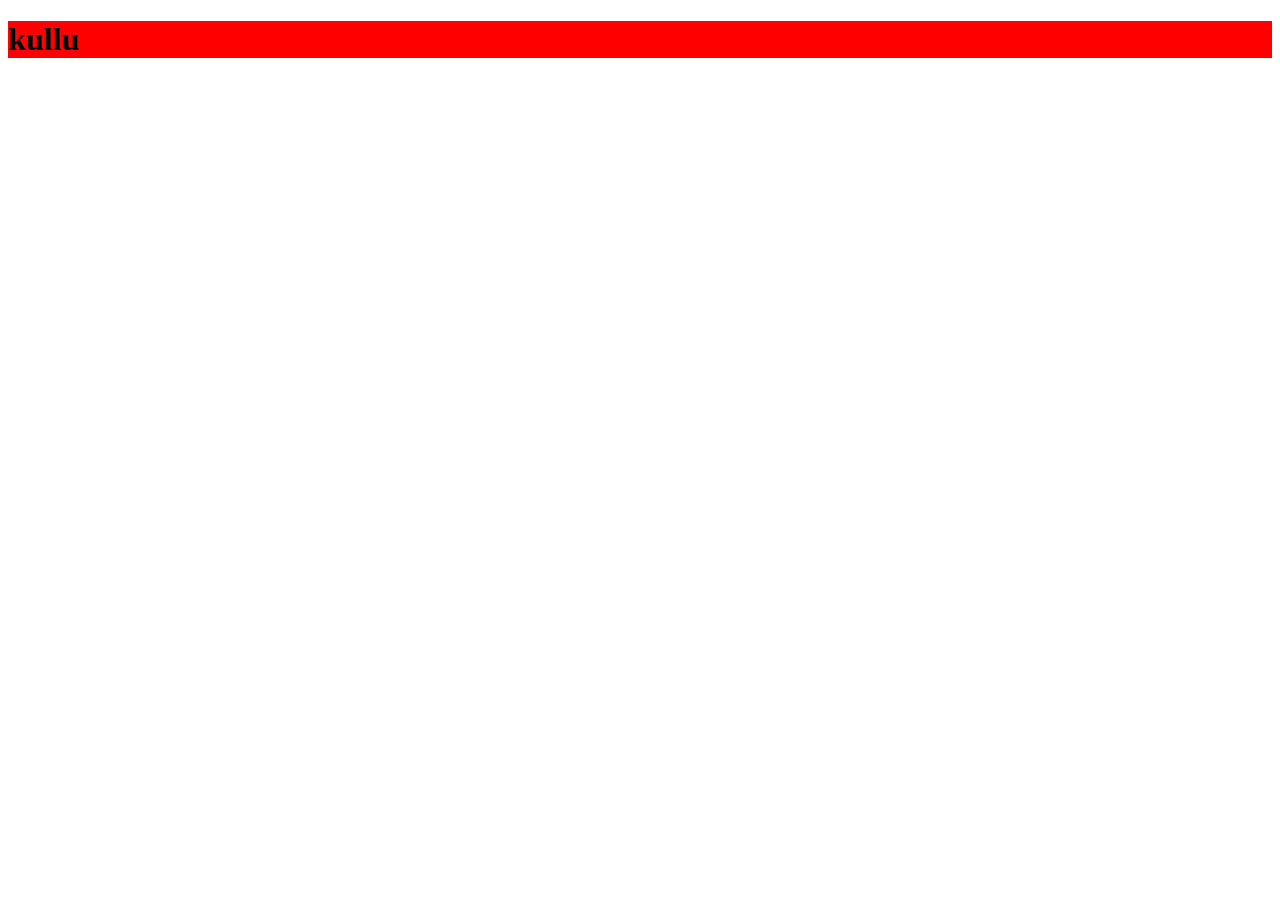
<file: css/index.html>
<!DOCTYPE html>
<html lang="en">
<head>
    <meta charset="UTF-8">
    <meta name="viewport" content="width=device-width, initial-scale=1.0">
    <title>Document</title>
    <link rel="stylesheet" href="index.css">
    <style>
         /* h1{
            background-color: red;
            color: aqua;
         }
         p{
            background-color: aqua;
            color: red;
         } */

         /* h1{
            background-color: blue;
         } */
    </style>
</head>
<body>
     

    <!-- inline css -->
   <!-- <h1 style="background-color: yellow; color: red; ">   hello    </h1>
   <p style="background-color: darkblue; color: white;">  hello how are you  </p> -->


   <!-- <h1>shimla</h1>
   <p>kullu</p> -->

<!--        
      <h1>hello</h1>
      <h1 class="momo">world</h1>
      <h1 class="momo">manali</h1>
      <h1 id="hola">shimla</h1>
      <p>kullu</p> -->

      <!-- <h1 style="background-color: brown;">hello</h1> -->

      <!-- inline css> internal css > external css -->

      <h1 class="momo" id="hola">kullu</h1>
       <!-- important>id>class>tag -->
</body>
</html>
</file>
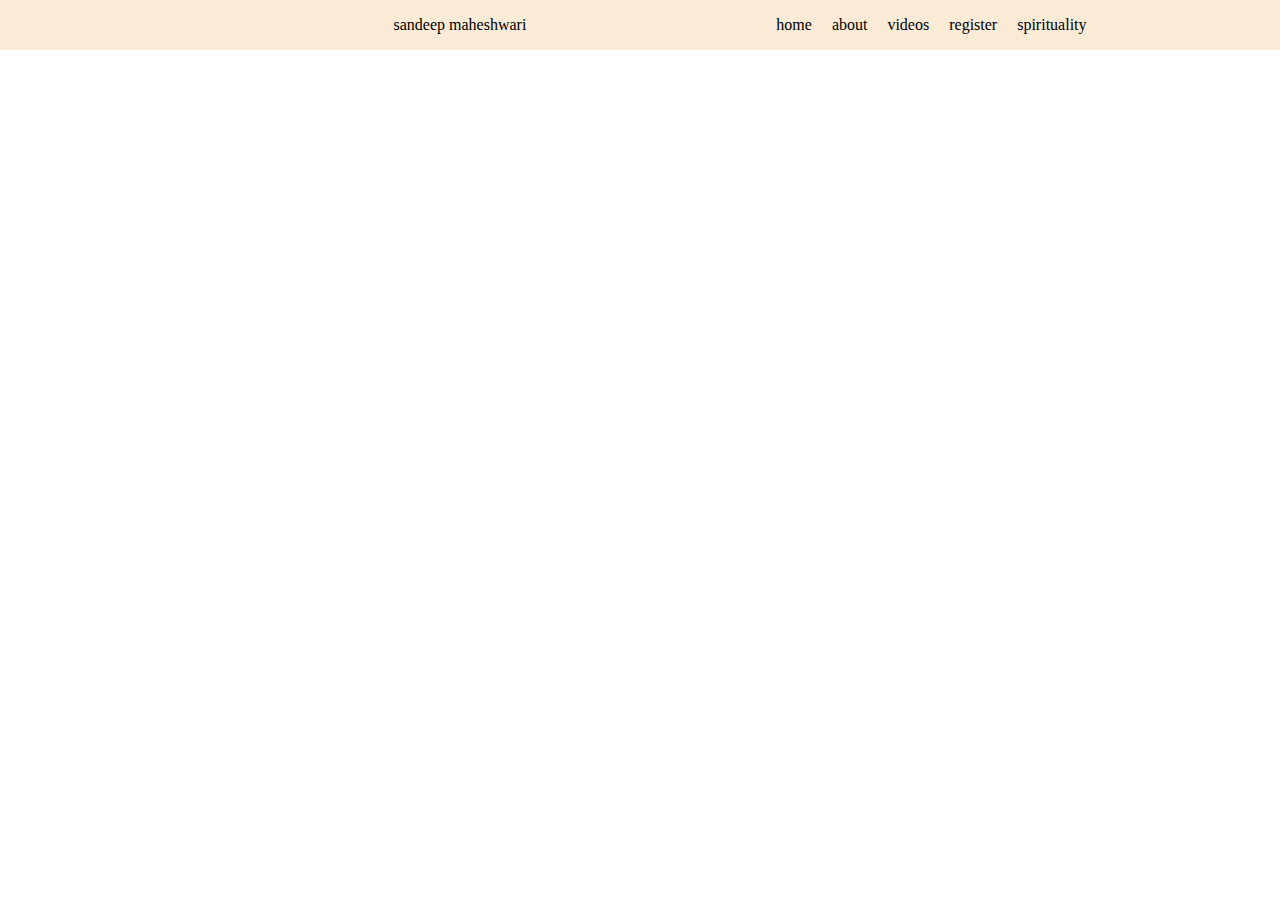
<file: sandeep.html>
<!DOCTYPE html>
<html lang="en">
  <head>
    <meta charset="UTF-8" />
    <meta name="viewport" content="width=device-width, initial-scale=1.0" />
    <title>Document</title>
    <link rel="stylesheet" href="sandeep.css" />
  </head>
  <body>
    <!-- header start -->
    <header>
     <section class="header">
        <p>sandeep maheshwari</p>
        <ul class="nav">
          <li>home</li>
          <li>about</li>
          <li>videos</li>
          <li>register</li>
          <li>spirituality</li>
        </ul>
     </section>
    </header>

    <!-- header end -->

    <section>
        
    </section>
  </body>
</html>
</file>
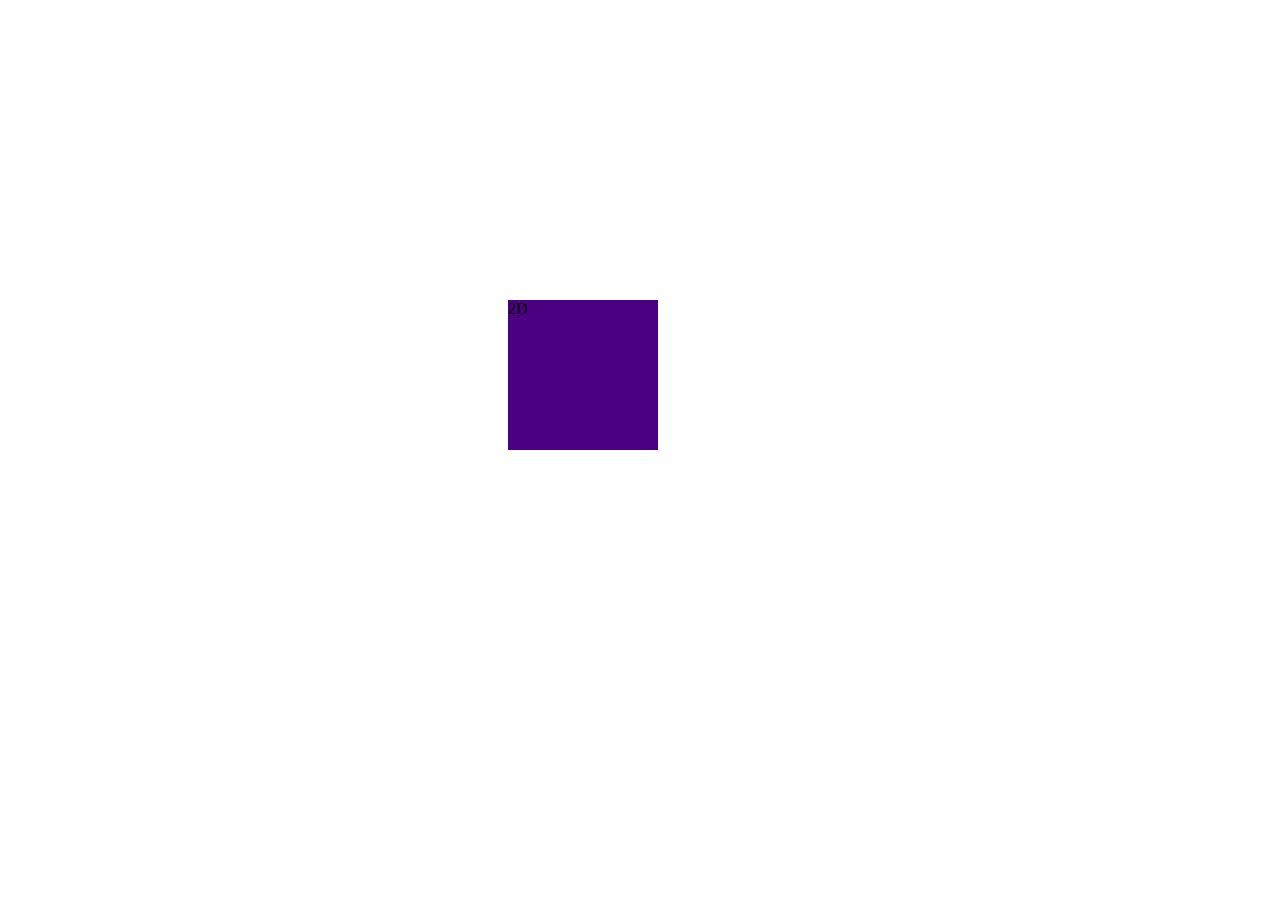
<file: css/class10.html>
<!DOCTYPE html>
<html lang="en">
<head>
    <meta charset="UTF-8">
    <meta name="viewport" content="width=device-width, initial-scale=1.0">
    <title>Document</title>
    <style>
        .box{
            width: 150px;
            height: 150px;
            background-color: indigo;
            margin-left: 500px;
            margin-top: 300px;
            transition-duration: 5s;
        }
        .box:hover{
            background-color: darkorange;
            /* transform: rotate(360deg); */
            /* transform: scale(2) ; */
            transform: skew(-60deg);
        }
    </style>
</head>
<body>
    
     <div class="box">2D</div>

</body>
</html>
</file>
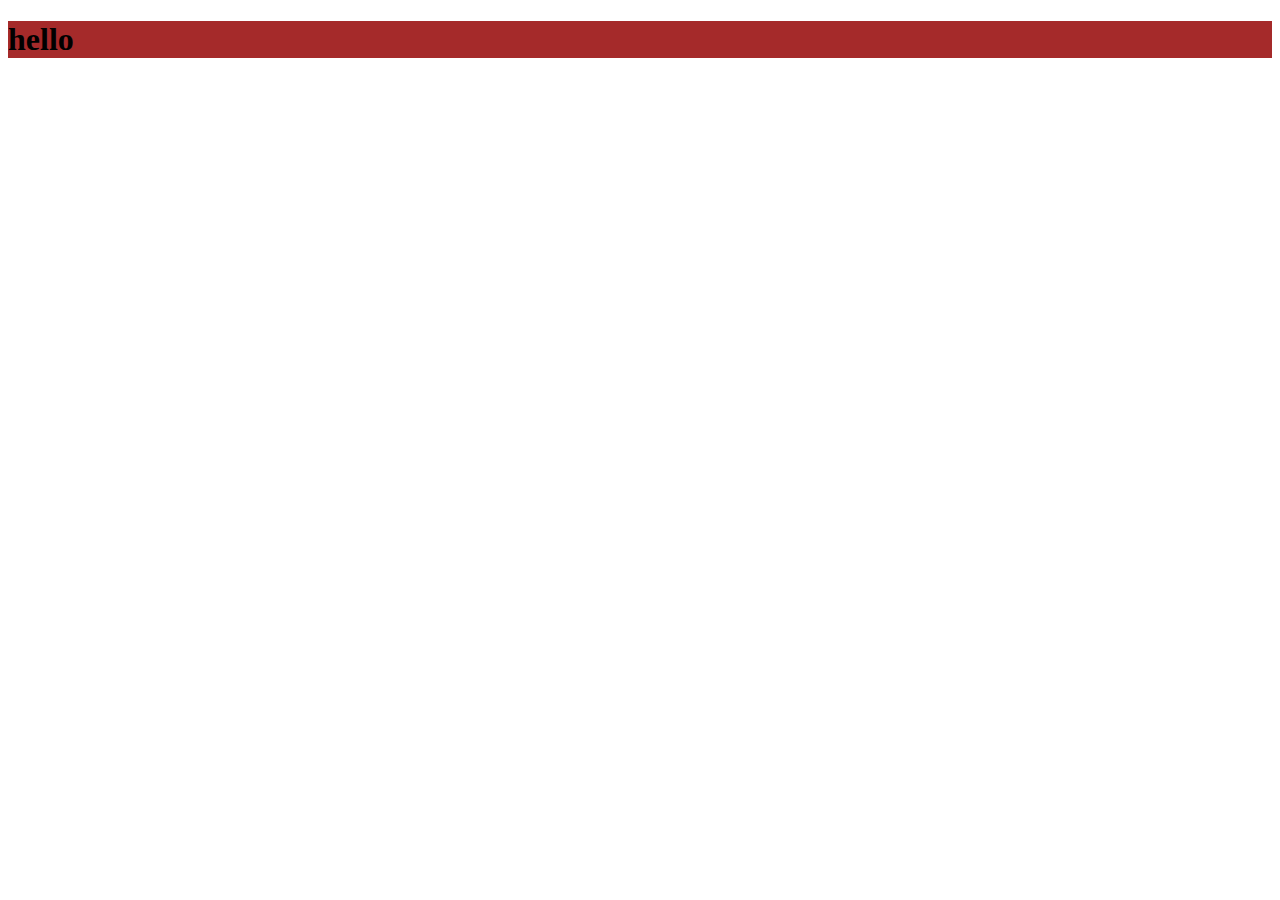
<file: css/class11.html>
<!DOCTYPE html>
<html lang="en">
<head>
    <meta charset="UTF-8">
    <meta name="viewport" content="width=device-width, initial-scale=1.0">
    <title>Document</title>
    <style>
        h1{
            background-color: brown;
        }
        /* @media (max-width:400px){
            h1{
                background-color: yellowgreen;
                text-align: center;
                height: 150px;
            }
        }

        @media (min-width:800px){
            h1{
                background-color: lightskyblue;
            }
        } */


        @media (min-width:400px) and (max-width:800px){
            body{
                background-color: cadetblue;
            }
        }
    </style>
</head>
<body>
     
     <h1>hello</h1>

</body>
</html>
</file>
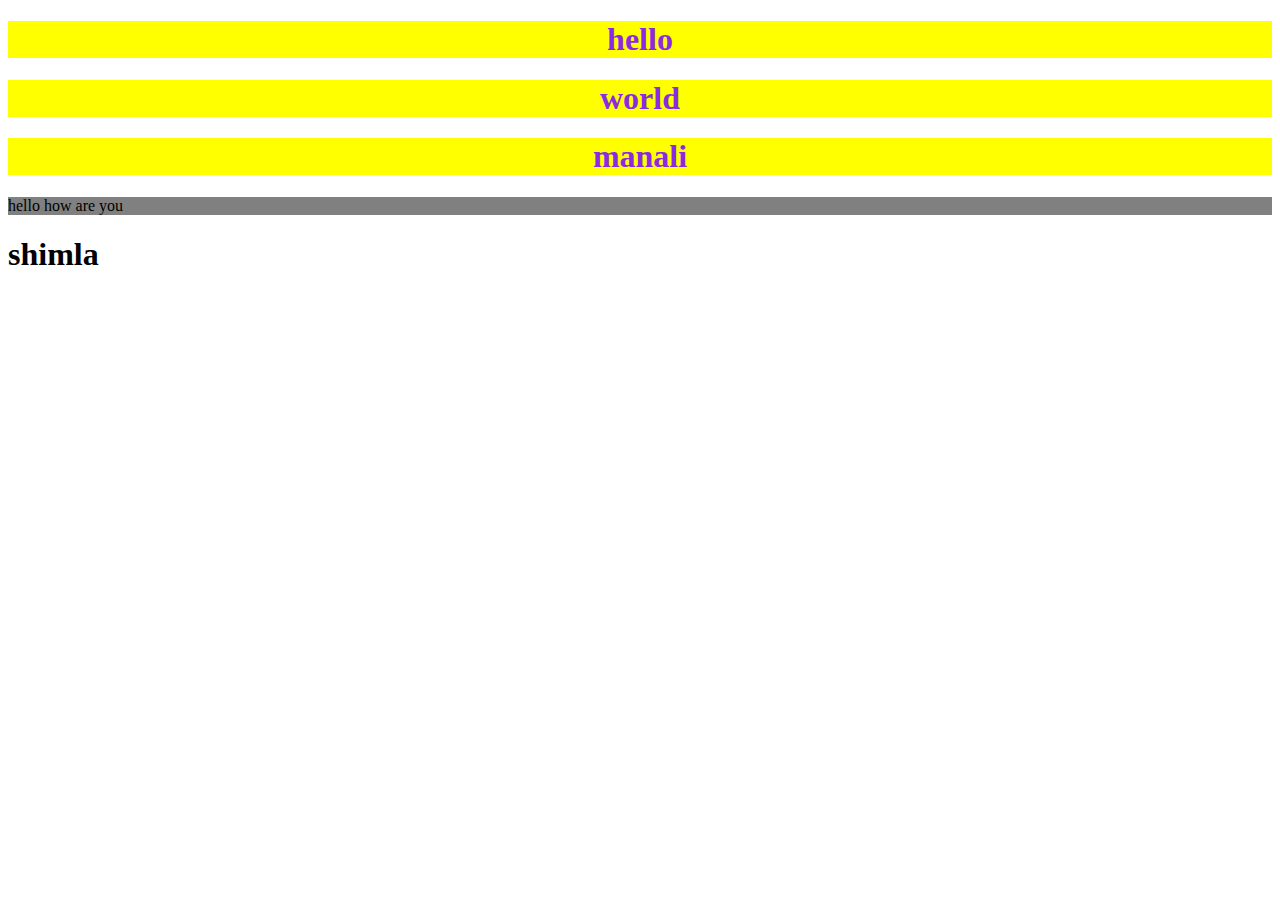
<file: css/class2.html>
<!DOCTYPE html>
<html lang="en">
<head>
    <meta charset="UTF-8">
    <meta name="viewport" content="width=device-width, initial-scale=1.0">
    <title>Document</title>
    <style>
        h1{
            /* background-color: yellow;
            color: blueviolet;
            text-align: center; */
            /* text-align: end; */
            /* text-align: start; */


            /* text-decoration: underline; */
            /* text-decoration: overline; */
            /* text-decoration: line-through; */



        }
        p{
            /* font-weight: bolder; */

            /* font-size: 50px; */

            /* line-height: 20px; */
            /* letter-spacing: -3px; */
        }
       div h1{
            background-color: yellow;
            color: blueviolet;
            text-align: center;
        }
       div .momo{
            background-color: grey;
        }
    </style>
</head>
<body>
    <div>
        <h1>hello</h1>
        <h1>world</h1>
        <h1>manali</h1>
        <p class="momo"> hello how are you</p>
    </div>
    <h1 class="momo">shimla</h1>
    <!-- <p>Lorem ipsum dolor sit amet consectetur, adipisicing elit. Quis nemo iusto mollitia incidunt magni. Nostrum aspernatur consequatur voluptatum, quibusdam ad voluptatem temporibus sequi tempore? Cumque perferendis odio cupiditate excepturi, est sint fugiat ipsum suscipit? Hic, omnis earum quae tempore quibusdam atque repellendus minus odit commodi adipisci, aspernatur laboriosam corporis sapiente consectetur sunt nihil provident eveniet quos. Reprehenderit assumenda, debitis porro tempora nesciunt nam mollitia quas unde incidunt reiciendis in vitae atque adipisci voluptatem recusandae similique minima ut hic delectus veritatis consequatur fuga aut laborum. Hic commodi doloremque eveniet aliquam, nisi veritatis ad quidem repellendus fugiat cupiditate ipsa magni delectus vel.</p> -->
</body>
</html>
</file>
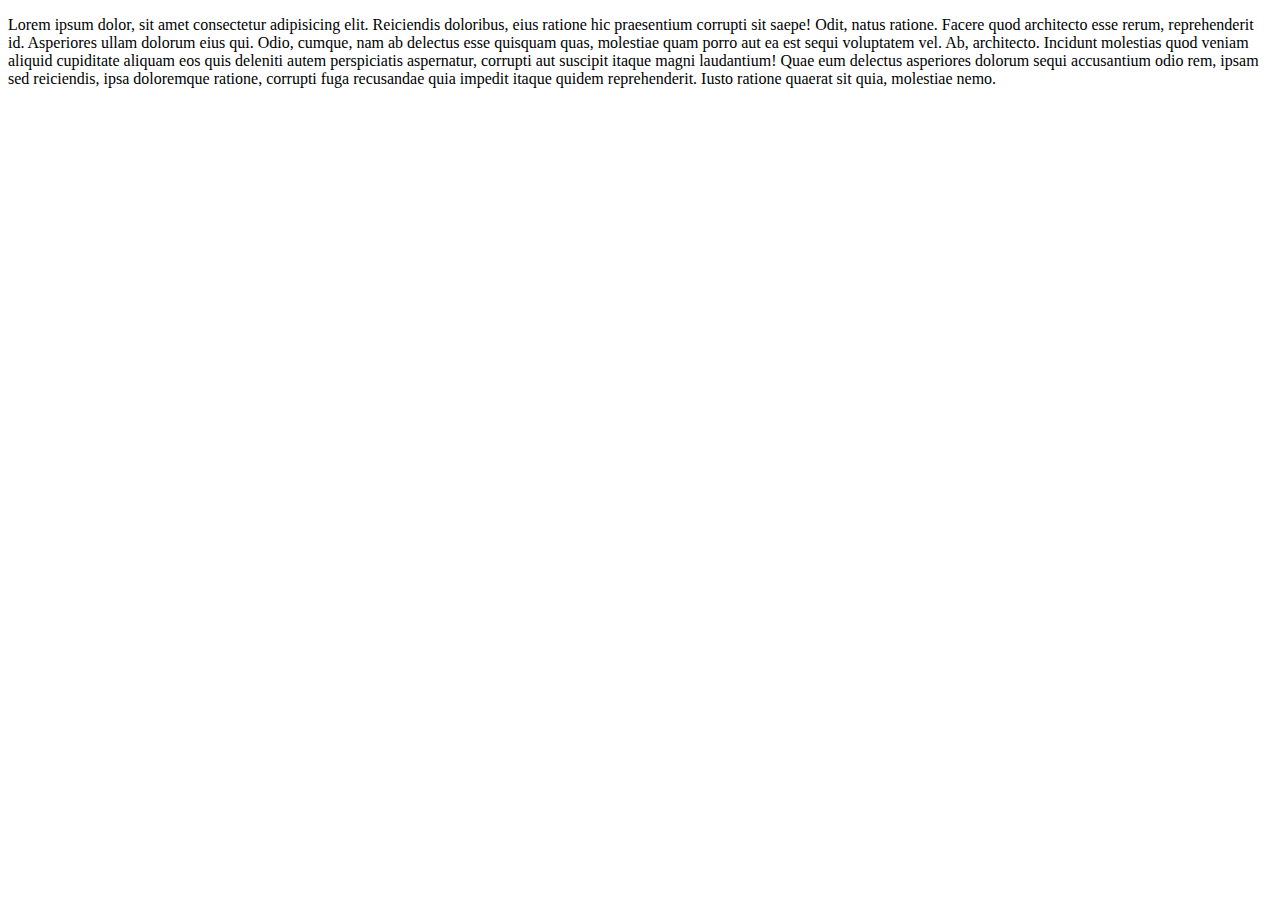
<file: css/class3.html>
<!DOCTYPE html>
<html lang="en">
<head>
    <meta charset="UTF-8">
    <meta name="viewport" content="width=device-width, initial-scale=1.0">
    <title>Document</title>
    <style>
        h1{
            background-color: aqua;
          

        }
        /* h1:hover{
            background-color: limegreen;
            text-align: center;
            color: red;
            text-decoration: underline;
        } */

        /* h1:active{
            background-color: tomato;
            text-align: center;
            color: blue;
        } */

        p{
            /* background-color: aqua; */
        }
        /* p::first-letter{
            background-color: red;
            color: aliceblue;
        } */

        /* span{
            background-color: aqua;
        } */
         /* p::first-line{
            background-color: aqua;
         } */

         p::selection{
            background-color: yellow;
            color: red;
         }
    </style>
</head>
<body>
    
    <!-- <h1>hello</h1> -->

    <p>Lorem ipsum dolor, sit amet consectetur adipisicing elit. Reiciendis doloribus, eius ratione hic praesentium corrupti sit saepe! Odit, natus ratione. Facere quod architecto esse rerum, reprehenderit id. Asperiores ullam dolorum eius qui. Odio, cumque, nam ab delectus esse quisquam quas, molestiae quam porro aut ea est sequi voluptatem vel. Ab, architecto. Incidunt molestias quod veniam aliquid cupiditate aliquam eos quis deleniti autem perspiciatis aspernatur, corrupti aut suscipit itaque magni laudantium! Quae eum delectus asperiores dolorum sequi accusantium odio rem, ipsam sed reiciendis, ipsa doloremque ratione, corrupti fuga recusandae quia impedit itaque quidem reprehenderit. Iusto ratione quaerat sit quia, molestiae nemo.</p>
</body>
</html>
</file>
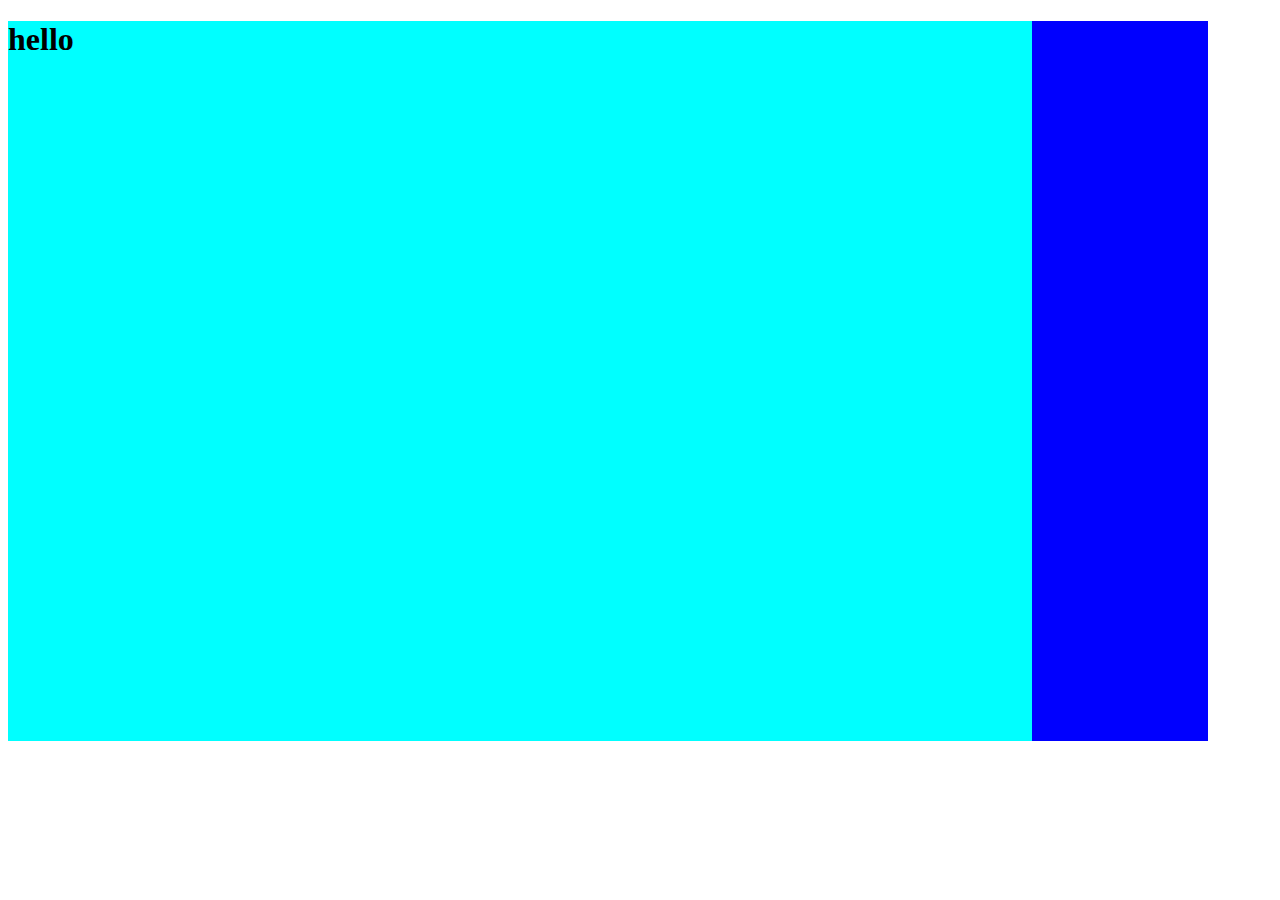
<file: css/class5.html>
<!DOCTYPE html>
<html lang="en">
<head>
    <meta charset="UTF-8">
    <meta name="viewport" content="width=device-width, initial-scale=1.0">
    <title>Document</title>
    <style>
        h1{
            background-color: aqua;
            /* width: 40%; */
            /* height: 200px; */

            /* width: 60%; */

            width: 80vw;
            height: 80vh;
        }
        div{
            width: 1200px;
            background-color: blue;
        }
    </style>
</head>
<body>
   <div>
    <h1>hello</h1>
   </div>
</body>
</html>
</file>
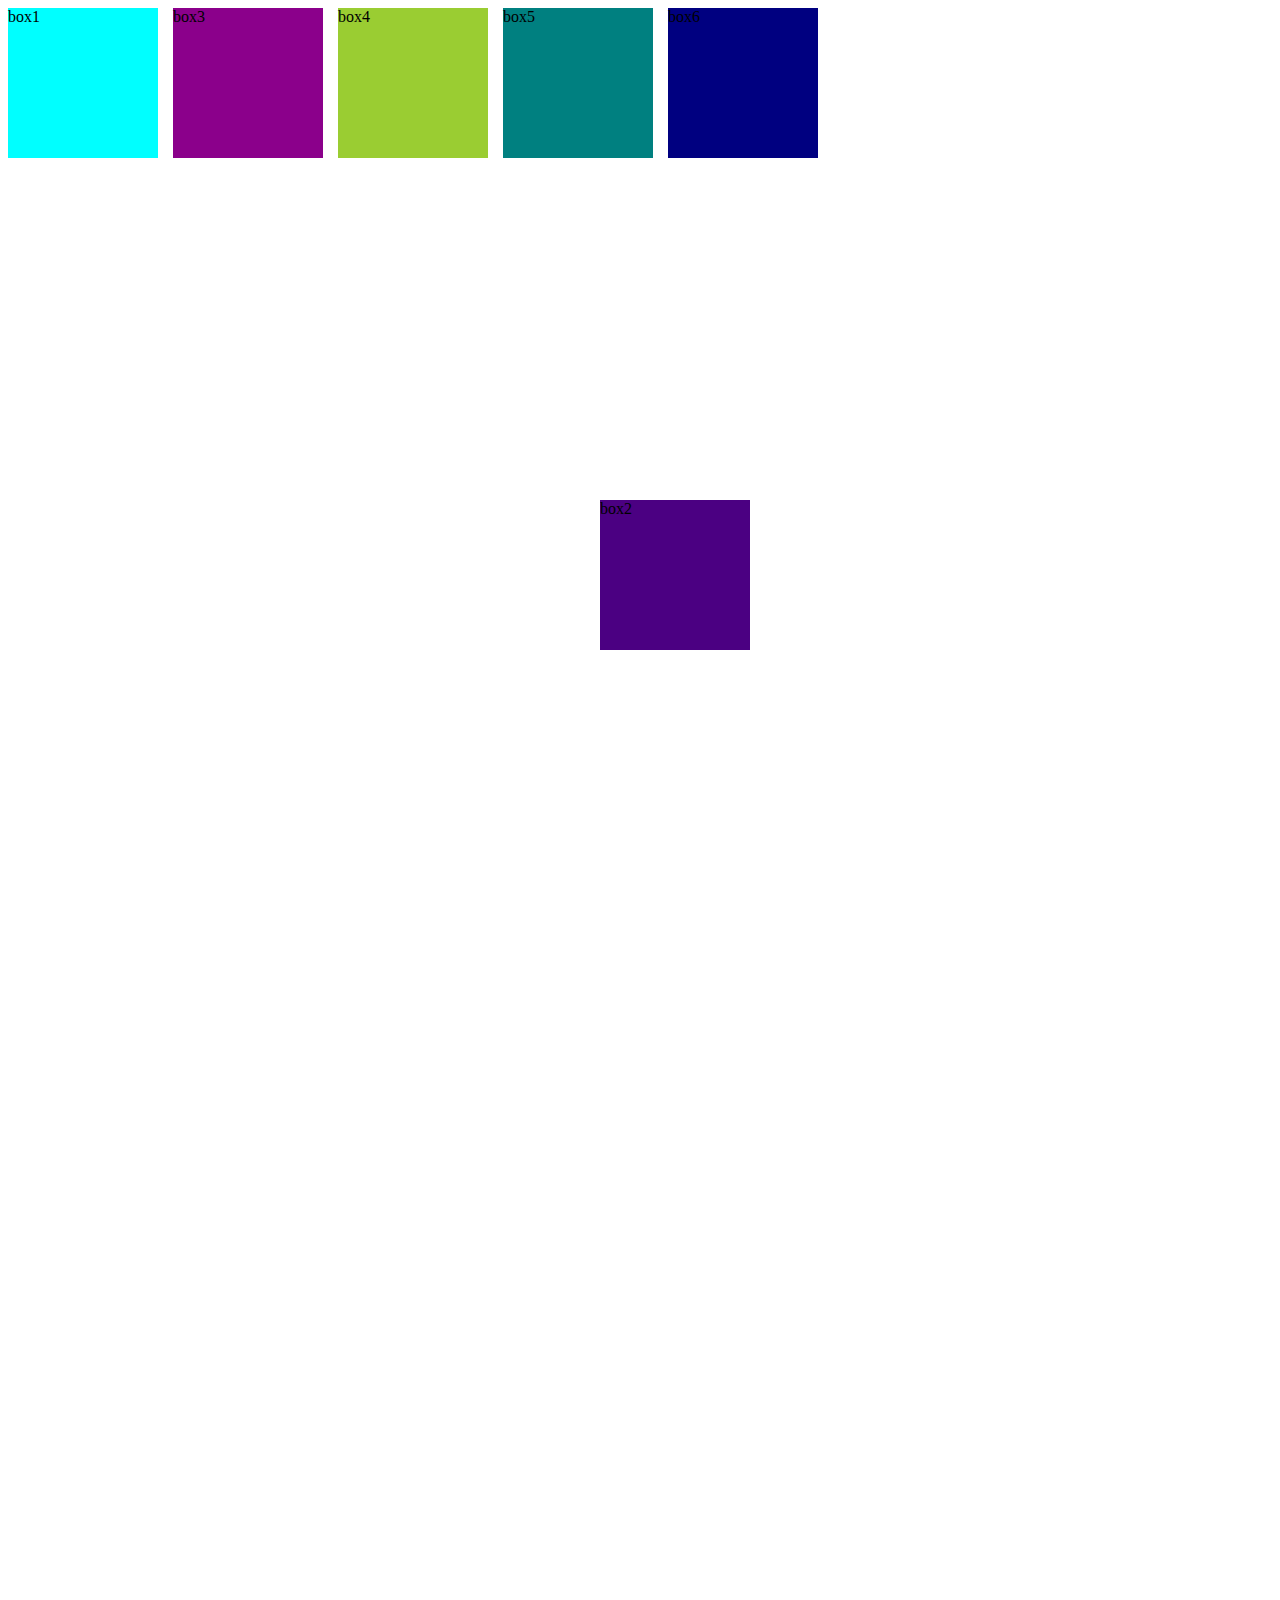
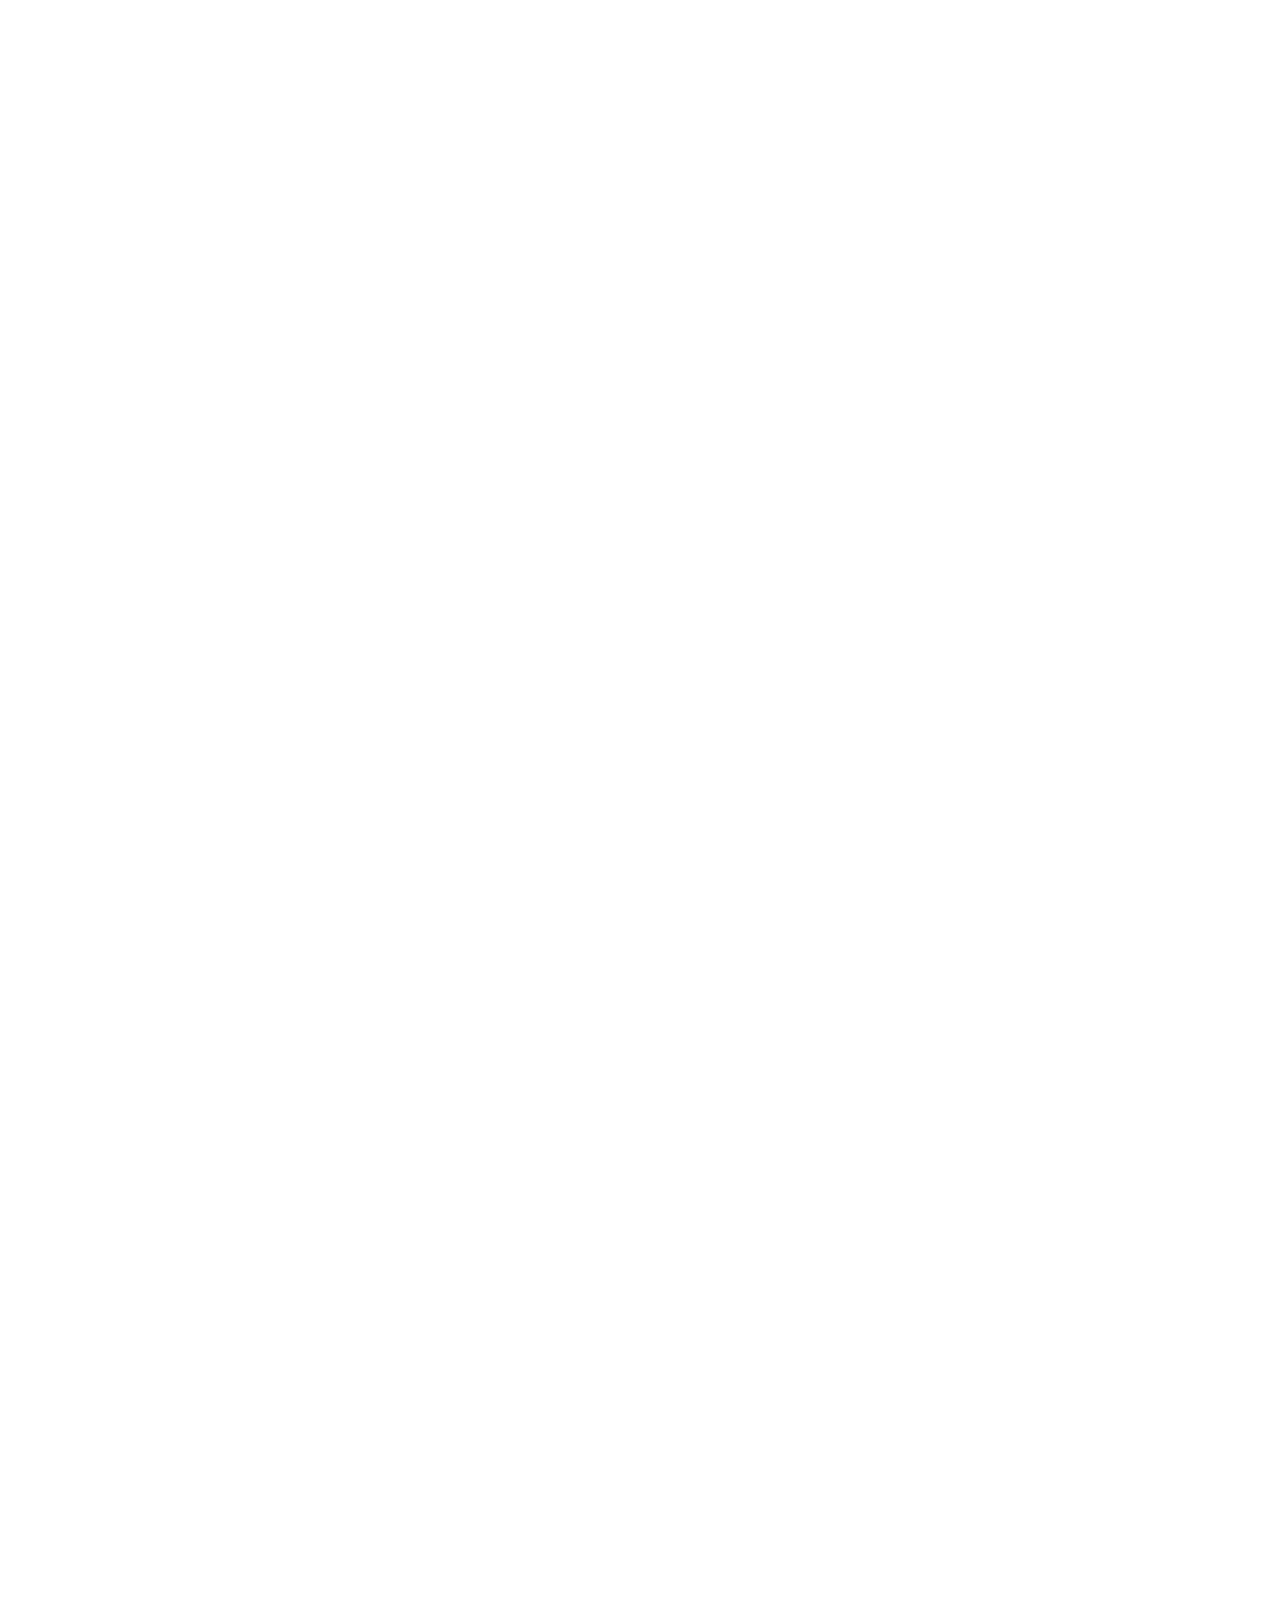
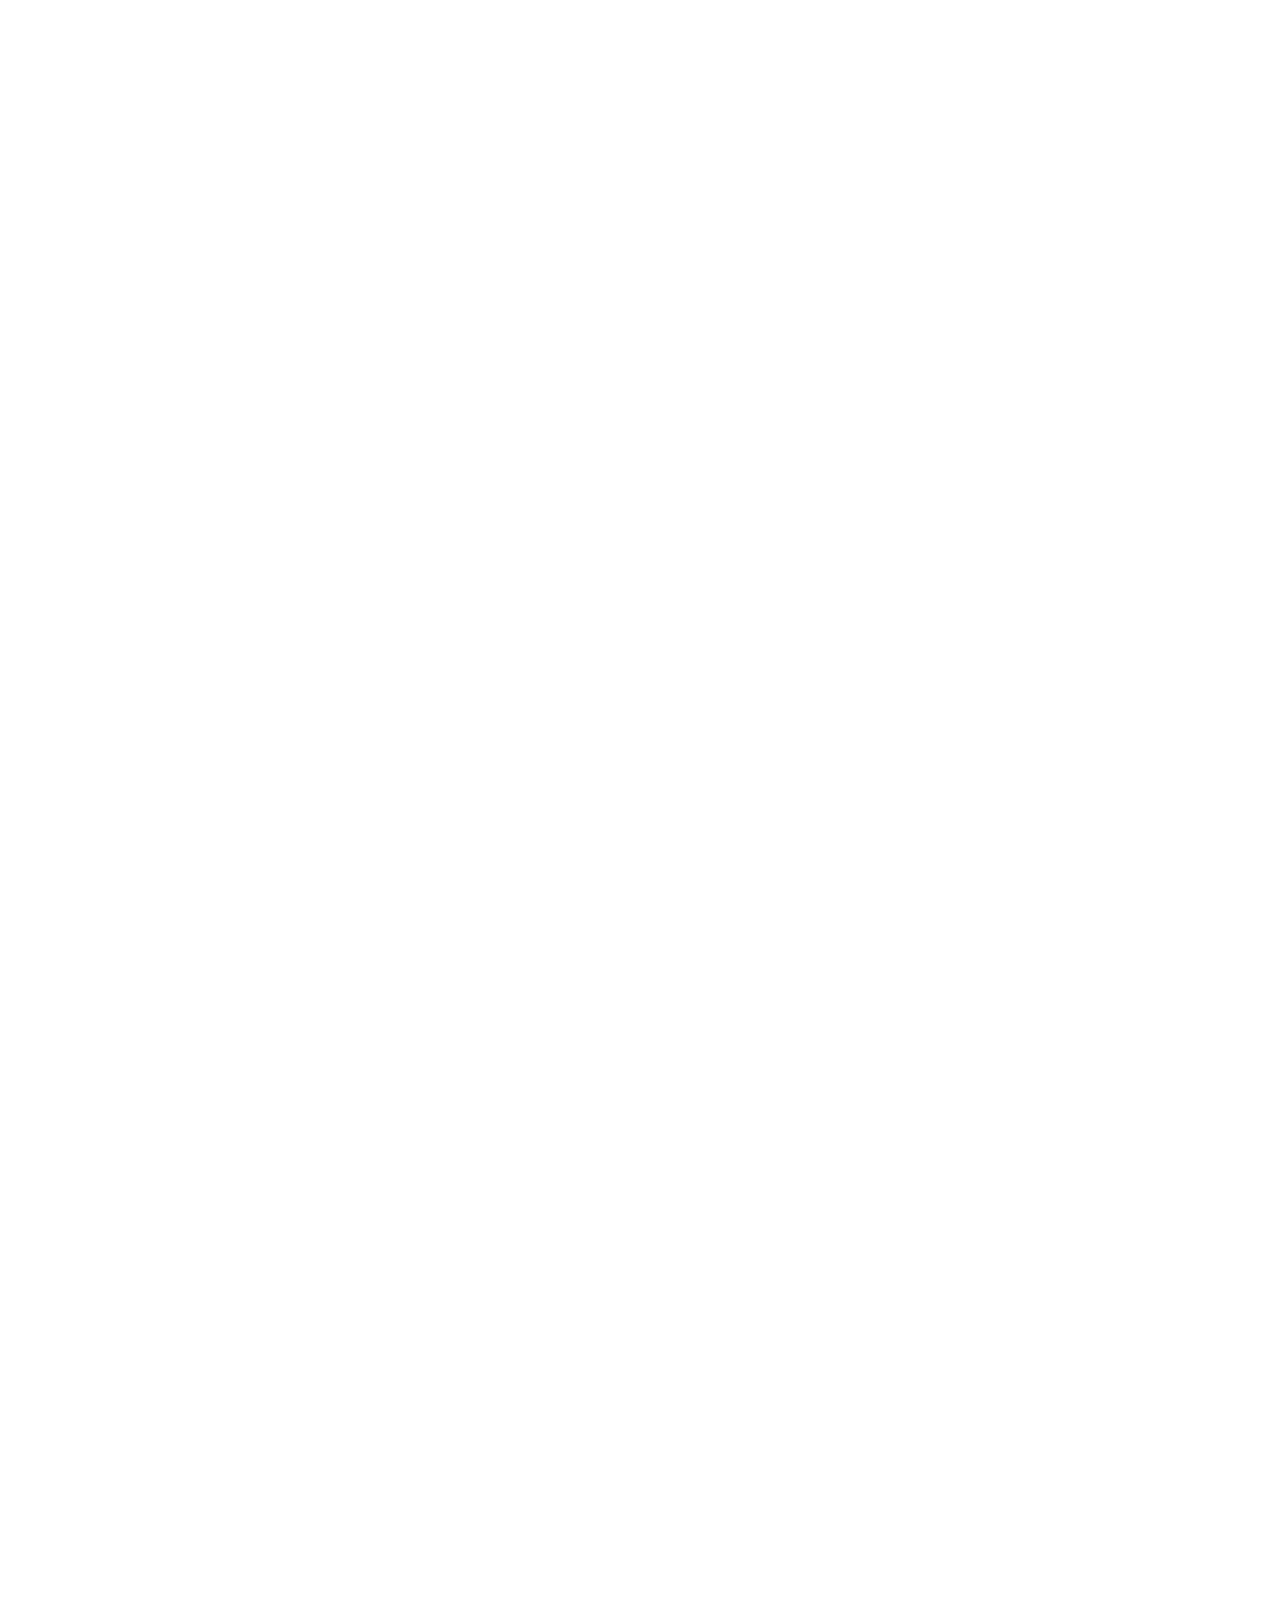
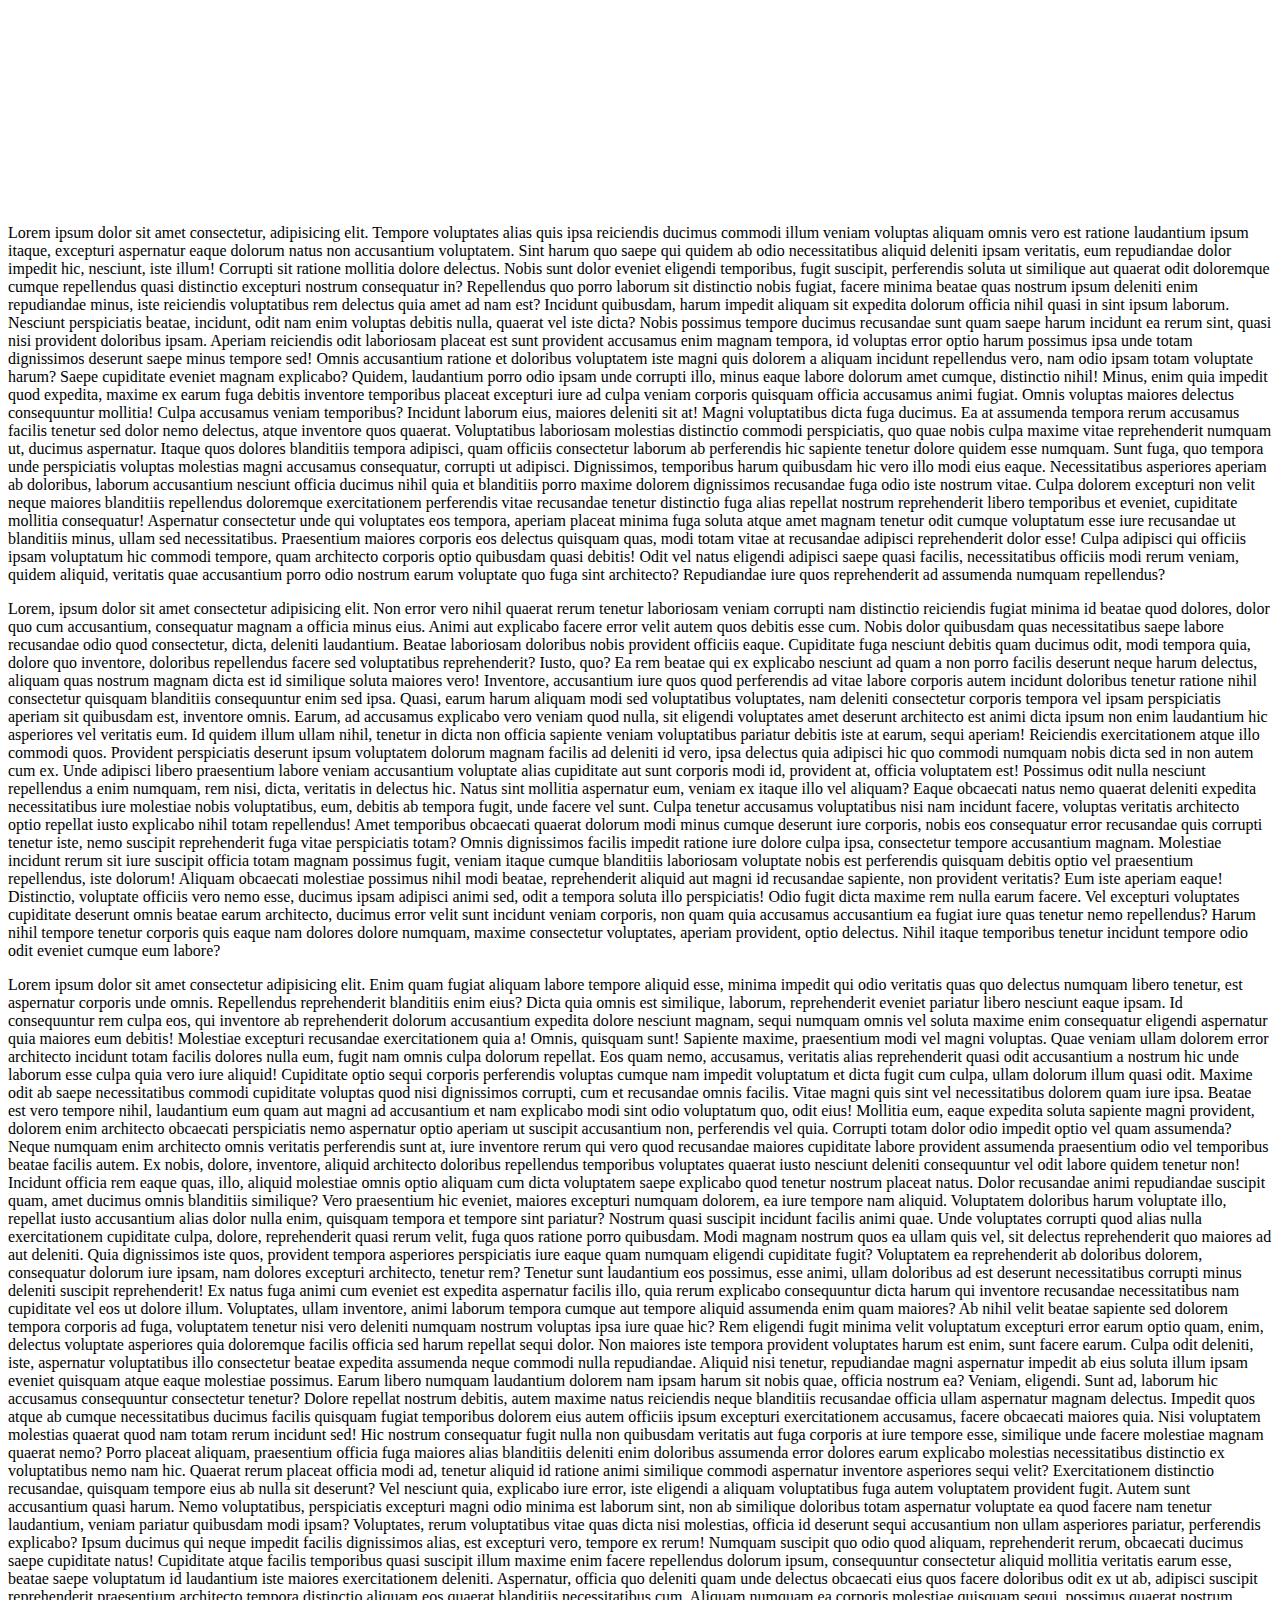
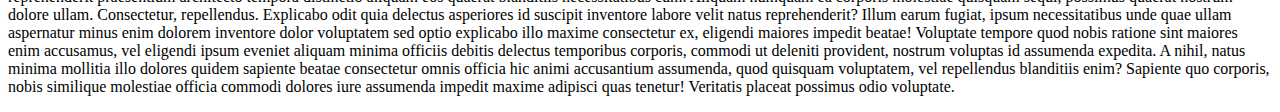
<file: css/class6.html>
<!DOCTYPE html>
<html lang="en">
<head>
    <meta charset="UTF-8">
    <meta name="viewport" content="width=device-width, initial-scale=1.0">
    <title>Document</title>
    <style>
        .box{
            width: 150px;
            height: 150px;
            background-color: purple;
            /* margin-bottom: 10px; */
            margin-right: 15px;
        }
        #box1{
            background-color: aqua;
        }
        #box2{
            background-color: indigo;
            /* margin-top: 100px;
            margin-left:500px; */
            /* position: relative;
            top: 400px;
            left: 500px; */


            /* position: absolute;
            top: 100px;
            left: 200px; */


            /* position: static;
            top: 100px;
            left: 100px; */

            /* position: sticky;
            left: 300px;
            top: 400px; */
            position: fixed;
            top: 500px;
            left: 600px;
        }
        #box3{
            background-color:darkmagenta;
        }
        #box4{
            background-color: yellowgreen;
        }
        #box5{
            background-color: teal;
            /* position: relative;
            top: 200px;
            left: 200px; */
        }
        #box6{
            background-color: navy;
        }
        .container{
            display: flex;
            height: 5000px;
        }
    </style>
</head>
<body>
    
     <div class="container">
     <div class="box" id="box1">box1</div>
     <div class="box" id="box2">box2</div>
     <div class="box" id="box3">box3</div>
     <div class="box" id="box4">box4</div>
     <div class="box" id="box5">box5</div>
     <div class="box" id="box6">box6</div>
     </div>
     <p>Lorem ipsum dolor sit amet consectetur, adipisicing elit. Tempore voluptates alias quis ipsa reiciendis ducimus commodi illum veniam voluptas aliquam omnis vero est ratione laudantium ipsum itaque, excepturi aspernatur eaque dolorum natus non accusantium voluptatem. Sint harum quo saepe qui quidem ab odio necessitatibus aliquid deleniti ipsam veritatis, eum repudiandae dolor impedit hic, nesciunt, iste illum! Corrupti sit ratione mollitia dolore delectus. Nobis sunt dolor eveniet eligendi temporibus, fugit suscipit, perferendis soluta ut similique aut quaerat odit doloremque cumque repellendus quasi distinctio excepturi nostrum consequatur in? Repellendus quo porro laborum sit distinctio nobis fugiat, facere minima beatae quas nostrum ipsum deleniti enim repudiandae minus, iste reiciendis voluptatibus rem delectus quia amet ad nam est? Incidunt quibusdam, harum impedit aliquam sit expedita dolorum officia nihil quasi in sint ipsum laborum. Nesciunt perspiciatis beatae, incidunt, odit nam enim voluptas debitis nulla, quaerat vel iste dicta? Nobis possimus tempore ducimus recusandae sunt quam saepe harum incidunt ea rerum sint, quasi nisi provident doloribus ipsam. Aperiam reiciendis odit laboriosam placeat est sunt provident accusamus enim magnam tempora, id voluptas error optio harum possimus ipsa unde totam dignissimos deserunt saepe minus tempore sed! Omnis accusantium ratione et doloribus voluptatem iste magni quis dolorem a aliquam incidunt repellendus vero, nam odio ipsam totam voluptate harum? Saepe cupiditate eveniet magnam explicabo? Quidem, laudantium porro odio ipsam unde corrupti illo, minus eaque labore dolorum amet cumque, distinctio nihil! Minus, enim quia impedit quod expedita, maxime ex earum fuga debitis inventore temporibus placeat excepturi iure ad culpa veniam corporis quisquam officia accusamus animi fugiat. Omnis voluptas maiores delectus consequuntur mollitia! Culpa accusamus veniam temporibus? Incidunt laborum eius, maiores deleniti sit at! Magni voluptatibus dicta fuga ducimus. Ea at assumenda tempora rerum accusamus facilis tenetur sed dolor nemo delectus, atque inventore quos quaerat. Voluptatibus laboriosam molestias distinctio commodi perspiciatis, quo quae nobis culpa maxime vitae reprehenderit numquam ut, ducimus aspernatur. Itaque quos dolores blanditiis tempora adipisci, quam officiis consectetur laborum ab perferendis hic sapiente tenetur dolore quidem esse numquam. Sunt fuga, quo tempora unde perspiciatis voluptas molestias magni accusamus consequatur, corrupti ut adipisci. Dignissimos, temporibus harum quibusdam hic vero illo modi eius eaque. Necessitatibus asperiores aperiam ab doloribus, laborum accusantium nesciunt officia ducimus nihil quia et blanditiis porro maxime dolorem dignissimos recusandae fuga odio iste nostrum vitae. Culpa dolorem excepturi non velit neque maiores blanditiis repellendus doloremque exercitationem perferendis vitae recusandae tenetur distinctio fuga alias repellat nostrum reprehenderit libero temporibus et eveniet, cupiditate mollitia consequatur! Aspernatur consectetur unde qui voluptates eos tempora, aperiam placeat minima fuga soluta atque amet magnam tenetur odit cumque voluptatum esse iure recusandae ut blanditiis minus, ullam sed necessitatibus. Praesentium maiores corporis eos delectus quisquam quas, modi totam vitae at recusandae adipisci reprehenderit dolor esse! Culpa adipisci qui officiis ipsam voluptatum hic commodi tempore, quam architecto corporis optio quibusdam quasi debitis! Odit vel natus eligendi adipisci saepe quasi facilis, necessitatibus officiis modi rerum veniam, quidem aliquid, veritatis quae accusantium porro odio nostrum earum voluptate quo fuga sint architecto? Repudiandae iure quos reprehenderit ad assumenda numquam repellendus?</p>
     <p>Lorem, ipsum dolor sit amet consectetur adipisicing elit. Non error vero nihil quaerat rerum tenetur laboriosam veniam corrupti nam distinctio reiciendis fugiat minima id beatae quod dolores, dolor quo cum accusantium, consequatur magnam a officia minus eius. Animi aut explicabo facere error velit autem quos debitis esse cum. Nobis dolor quibusdam quas necessitatibus saepe labore recusandae odio quod consectetur, dicta, deleniti laudantium. Beatae laboriosam doloribus nobis provident officiis eaque. Cupiditate fuga nesciunt debitis quam ducimus odit, modi tempora quia, dolore quo inventore, doloribus repellendus facere sed voluptatibus reprehenderit? Iusto, quo? Ea rem beatae qui ex explicabo nesciunt ad quam a non porro facilis deserunt neque harum delectus, aliquam quas nostrum magnam dicta est id similique soluta maiores vero! Inventore, accusantium iure quos quod perferendis ad vitae labore corporis autem incidunt doloribus tenetur ratione nihil consectetur quisquam blanditiis consequuntur enim sed ipsa. Quasi, earum harum aliquam modi sed voluptatibus voluptates, nam deleniti consectetur corporis tempora vel ipsam perspiciatis aperiam sit quibusdam est, inventore omnis. Earum, ad accusamus explicabo vero veniam quod nulla, sit eligendi voluptates amet deserunt architecto est animi dicta ipsum non enim laudantium hic asperiores vel veritatis eum. Id quidem illum ullam nihil, tenetur in dicta non officia sapiente veniam voluptatibus pariatur debitis iste at earum, sequi aperiam! Reiciendis exercitationem atque illo commodi quos. Provident perspiciatis deserunt ipsum voluptatem dolorum magnam facilis ad deleniti id vero, ipsa delectus quia adipisci hic quo commodi numquam nobis dicta sed in non autem cum ex. Unde adipisci libero praesentium labore veniam accusantium voluptate alias cupiditate aut sunt corporis modi id, provident at, officia voluptatem est! Possimus odit nulla nesciunt repellendus a enim numquam, rem nisi, dicta, veritatis in delectus hic. Natus sint mollitia aspernatur eum, veniam ex itaque illo vel aliquam? Eaque obcaecati natus nemo quaerat deleniti expedita necessitatibus iure molestiae nobis voluptatibus, eum, debitis ab tempora fugit, unde facere vel sunt. Culpa tenetur accusamus voluptatibus nisi nam incidunt facere, voluptas veritatis architecto optio repellat iusto explicabo nihil totam repellendus! Amet temporibus obcaecati quaerat dolorum modi minus cumque deserunt iure corporis, nobis eos consequatur error recusandae quis corrupti tenetur iste, nemo suscipit reprehenderit fuga vitae perspiciatis totam? Omnis dignissimos facilis impedit ratione iure dolore culpa ipsa, consectetur tempore accusantium magnam. Molestiae incidunt rerum sit iure suscipit officia totam magnam possimus fugit, veniam itaque cumque blanditiis laboriosam voluptate nobis est perferendis quisquam debitis optio vel praesentium repellendus, iste dolorum! Aliquam obcaecati molestiae possimus nihil modi beatae, reprehenderit aliquid aut magni id recusandae sapiente, non provident veritatis? Eum iste aperiam eaque! Distinctio, voluptate officiis vero nemo esse, ducimus ipsam adipisci animi sed, odit a tempora soluta illo perspiciatis! Odio fugit dicta maxime rem nulla earum facere. Vel excepturi voluptates cupiditate deserunt omnis beatae earum architecto, ducimus error velit sunt incidunt veniam corporis, non quam quia accusamus accusantium ea fugiat iure quas tenetur nemo repellendus? Harum nihil tempore tenetur corporis quis eaque nam dolores dolore numquam, maxime consectetur voluptates, aperiam provident, optio delectus. Nihil itaque temporibus tenetur incidunt tempore odio odit eveniet cumque eum labore?</p>
     <p>Lorem ipsum dolor sit amet consectetur adipisicing elit. Enim quam fugiat aliquam labore tempore aliquid esse, minima impedit qui odio veritatis quas quo delectus numquam libero tenetur, est aspernatur corporis unde omnis. Repellendus reprehenderit blanditiis enim eius? Dicta quia omnis est similique, laborum, reprehenderit eveniet pariatur libero nesciunt eaque ipsam. Id consequuntur rem culpa eos, qui inventore ab reprehenderit dolorum accusantium expedita dolore nesciunt magnam, sequi numquam omnis vel soluta maxime enim consequatur eligendi aspernatur quia maiores eum debitis! Molestiae excepturi recusandae exercitationem quia a! Omnis, quisquam sunt! Sapiente maxime, praesentium modi vel magni voluptas. Quae veniam ullam dolorem error architecto incidunt totam facilis dolores nulla eum, fugit nam omnis culpa dolorum repellat. Eos quam nemo, accusamus, veritatis alias reprehenderit quasi odit accusantium a nostrum hic unde laborum esse culpa quia vero iure aliquid! Cupiditate optio sequi corporis perferendis voluptas cumque nam impedit voluptatum et dicta fugit cum culpa, ullam dolorum illum quasi odit. Maxime odit ab saepe necessitatibus commodi cupiditate voluptas quod nisi dignissimos corrupti, cum et recusandae omnis facilis. Vitae magni quis sint vel necessitatibus dolorem quam iure ipsa. Beatae est vero tempore nihil, laudantium eum quam aut magni ad accusantium et nam explicabo modi sint odio voluptatum quo, odit eius! Mollitia eum, eaque expedita soluta sapiente magni provident, dolorem enim architecto obcaecati perspiciatis nemo aspernatur optio aperiam ut suscipit accusantium non, perferendis vel quia. Corrupti totam dolor odio impedit optio vel quam assumenda? Neque numquam enim architecto omnis veritatis perferendis sunt at, iure inventore rerum qui vero quod recusandae maiores cupiditate labore provident assumenda praesentium odio vel temporibus beatae facilis autem. Ex nobis, dolore, inventore, aliquid architecto doloribus repellendus temporibus voluptates quaerat iusto nesciunt deleniti consequuntur vel odit labore quidem tenetur non! Incidunt officia rem eaque quas, illo, aliquid molestiae omnis optio aliquam cum dicta voluptatem saepe explicabo quod tenetur nostrum placeat natus. Dolor recusandae animi repudiandae suscipit quam, amet ducimus omnis blanditiis similique? Vero praesentium hic eveniet, maiores excepturi numquam dolorem, ea iure tempore nam aliquid. Voluptatem doloribus harum voluptate illo, repellat iusto accusantium alias dolor nulla enim, quisquam tempora et tempore sint pariatur? Nostrum quasi suscipit incidunt facilis animi quae. Unde voluptates corrupti quod alias nulla exercitationem cupiditate culpa, dolore, reprehenderit quasi rerum velit, fuga quos ratione porro quibusdam. Modi magnam nostrum quos ea ullam quis vel, sit delectus reprehenderit quo maiores ad aut deleniti. Quia dignissimos iste quos, provident tempora asperiores perspiciatis iure eaque quam numquam eligendi cupiditate fugit? Voluptatem ea reprehenderit ab doloribus dolorem, consequatur dolorum iure ipsam, nam dolores excepturi architecto, tenetur rem? Tenetur sunt laudantium eos possimus, esse animi, ullam doloribus ad est deserunt necessitatibus corrupti minus deleniti suscipit reprehenderit! Ex natus fuga animi cum eveniet est expedita aspernatur facilis illo, quia rerum explicabo consequuntur dicta harum qui inventore recusandae necessitatibus nam cupiditate vel eos ut dolore illum. Voluptates, ullam inventore, animi laborum tempora cumque aut tempore aliquid assumenda enim quam maiores? Ab nihil velit beatae sapiente sed dolorem tempora corporis ad fuga, voluptatem tenetur nisi vero deleniti numquam nostrum voluptas ipsa iure quae hic? Rem eligendi fugit minima velit voluptatum excepturi error earum optio quam, enim, delectus voluptate asperiores quia doloremque facilis officia sed harum repellat sequi dolor. Non maiores iste tempora provident voluptates harum est enim, sunt facere earum. Culpa odit deleniti, iste, aspernatur voluptatibus illo consectetur beatae expedita assumenda neque commodi nulla repudiandae. Aliquid nisi tenetur, repudiandae magni aspernatur impedit ab eius soluta illum ipsam eveniet quisquam atque eaque molestiae possimus. Earum libero numquam laudantium dolorem nam ipsam harum sit nobis quae, officia nostrum ea? Veniam, eligendi. Sunt ad, laborum hic accusamus consequuntur consectetur tenetur? Dolore repellat nostrum debitis, autem maxime natus reiciendis neque blanditiis recusandae officia ullam aspernatur magnam delectus. Impedit quos atque ab cumque necessitatibus ducimus facilis quisquam fugiat temporibus dolorem eius autem officiis ipsum excepturi exercitationem accusamus, facere obcaecati maiores quia. Nisi voluptatem molestias quaerat quod nam totam rerum incidunt sed! Hic nostrum consequatur fugit nulla non quibusdam veritatis aut fuga corporis at iure tempore esse, similique unde facere molestiae magnam quaerat nemo? Porro placeat aliquam, praesentium officia fuga maiores alias blanditiis deleniti enim doloribus assumenda error dolores earum explicabo molestias necessitatibus distinctio ex voluptatibus nemo nam hic. Quaerat rerum placeat officia modi ad, tenetur aliquid id ratione animi similique commodi aspernatur inventore asperiores sequi velit? Exercitationem distinctio recusandae, quisquam tempore eius ab nulla sit deserunt? Vel nesciunt quia, explicabo iure error, iste eligendi a aliquam voluptatibus fuga autem voluptatem provident fugit. Autem sunt accusantium quasi harum. Nemo voluptatibus, perspiciatis excepturi magni odio minima est laborum sint, non ab similique doloribus totam aspernatur voluptate ea quod facere nam tenetur laudantium, veniam pariatur quibusdam modi ipsam? Voluptates, rerum voluptatibus vitae quas dicta nisi molestias, officia id deserunt sequi accusantium non ullam asperiores pariatur, perferendis explicabo? Ipsum ducimus qui neque impedit facilis dignissimos alias, est excepturi vero, tempore ex rerum! Numquam suscipit quo odio quod aliquam, reprehenderit rerum, obcaecati ducimus saepe cupiditate natus! Cupiditate atque facilis temporibus quasi suscipit illum maxime enim facere repellendus dolorum ipsum, consequuntur consectetur aliquid mollitia veritatis earum esse, beatae saepe voluptatum id laudantium iste maiores exercitationem deleniti. Aspernatur, officia quo deleniti quam unde delectus obcaecati eius quos facere doloribus odit ex ut ab, adipisci suscipit reprehenderit praesentium architecto tempora distinctio aliquam eos quaerat blanditiis necessitatibus cum. Aliquam numquam ea corporis molestiae quisquam sequi, possimus quaerat nostrum dolore ullam. Consectetur, repellendus. Explicabo odit quia delectus asperiores id suscipit inventore labore velit natus reprehenderit? Illum earum fugiat, ipsum necessitatibus unde quae ullam aspernatur minus enim dolorem inventore dolor voluptatem sed optio explicabo illo maxime consectetur ex, eligendi maiores impedit beatae! Voluptate tempore quod nobis ratione sint maiores enim accusamus, vel eligendi ipsum eveniet aliquam minima officiis debitis delectus temporibus corporis, commodi ut deleniti provident, nostrum voluptas id assumenda expedita. A nihil, natus minima mollitia illo dolores quidem sapiente beatae consectetur omnis officia hic animi accusantium assumenda, quod quisquam voluptatem, vel repellendus blanditiis enim? Sapiente quo corporis, nobis similique molestiae officia commodi dolores iure assumenda impedit maxime adipisci quas tenetur! Veritatis placeat possimus odio voluptate.</p>



</body>
</html>
</file>
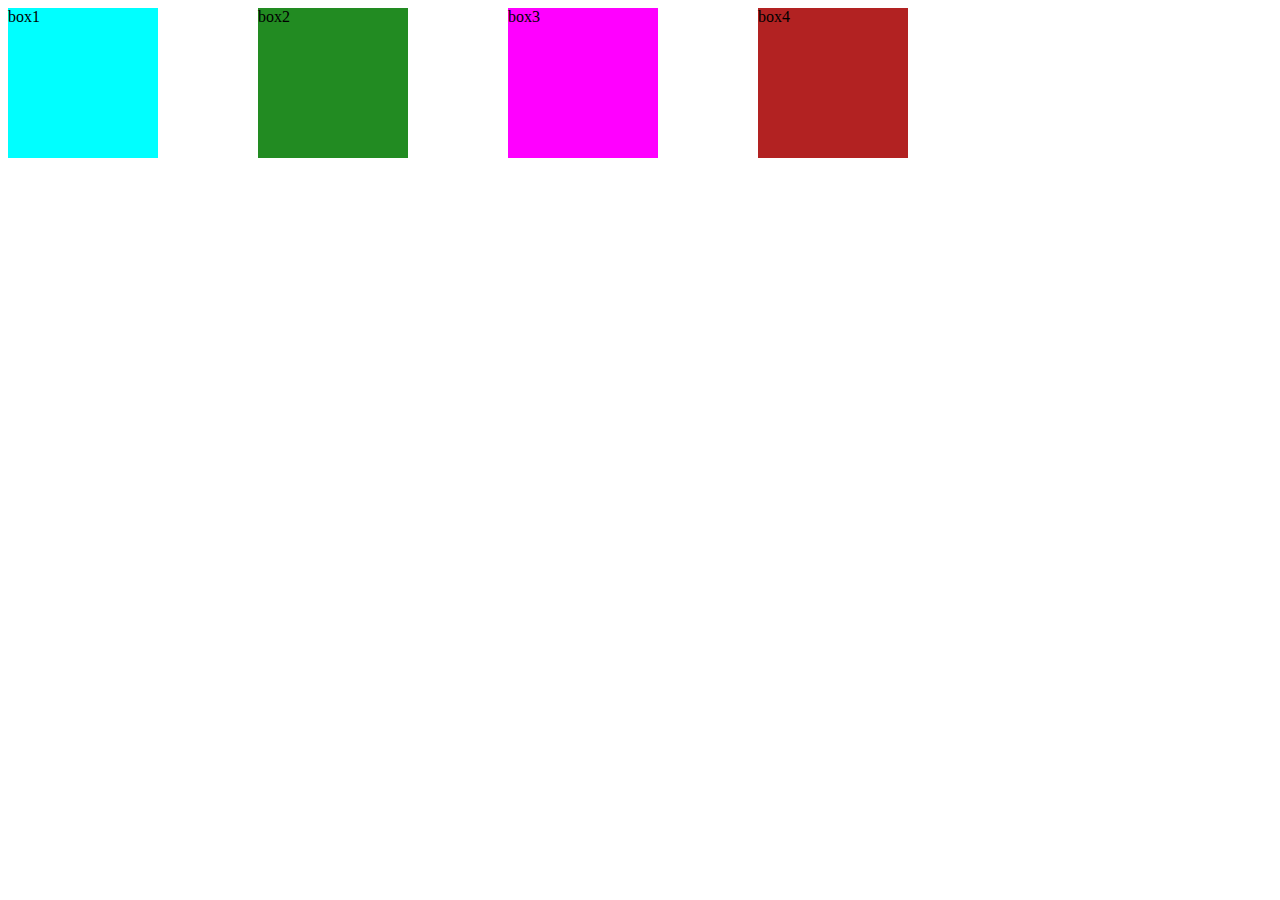
<file: css/class7.html>
<!DOCTYPE html>
<html lang="en">
  <head>
    <meta charset="UTF-8" />
    <meta name="viewport" content="width=device-width, initial-scale=1.0" />
    <title>Document</title>
    <style>
      .box {
        width: 150px;
        height: 150px;
        background-color: blueviolet;
        /* margin-bottom: 10px;
        margin-right: 10px; */
      }
      #box1 {
        background-color: aqua;
        /* order: 1; */
        /* flex-grow: 1; */
        /* flex-shrink: 2; */
        
      }
      #box2 {
        background-color: forestgreen;
        /* order: 2; */
        /* flex-grow: 1; */
      }
      #box3 {
        background-color: fuchsia;
      }
      #box4 {
        background-color: firebrick;
      }
      .container{
        display: flex;
        /* justify-content: center; */
        /* justify-content: end; */
        /* justify-content: flex-end; */

        /* justify-content: space-between; */
        /* justify-content: space-around; */
        /* justify-content: space-evenly; */
            gap: 100px;

            /* flex-direction: row-reverse; */
            /* flex-direction: column; */
            /* flex-direction: column-reverse; */

            /* flex-wrap: wrap; */
            /* flex-wrap: wrap-reverse; */

            /* flex-direction: column; */
            /* align-items: center; */
            /* align-items: end; */

      }
    </style>
  </head>
  <body>
    <div class="container">
      <div class="box" id="box1">box1</div>
      <div class="box" id="box2">box2</div>
      <div class="box" id="box3">box3</div>
      <div class="box" id="box4">box4</div>
    </div>
  </body>
</html>
</file>
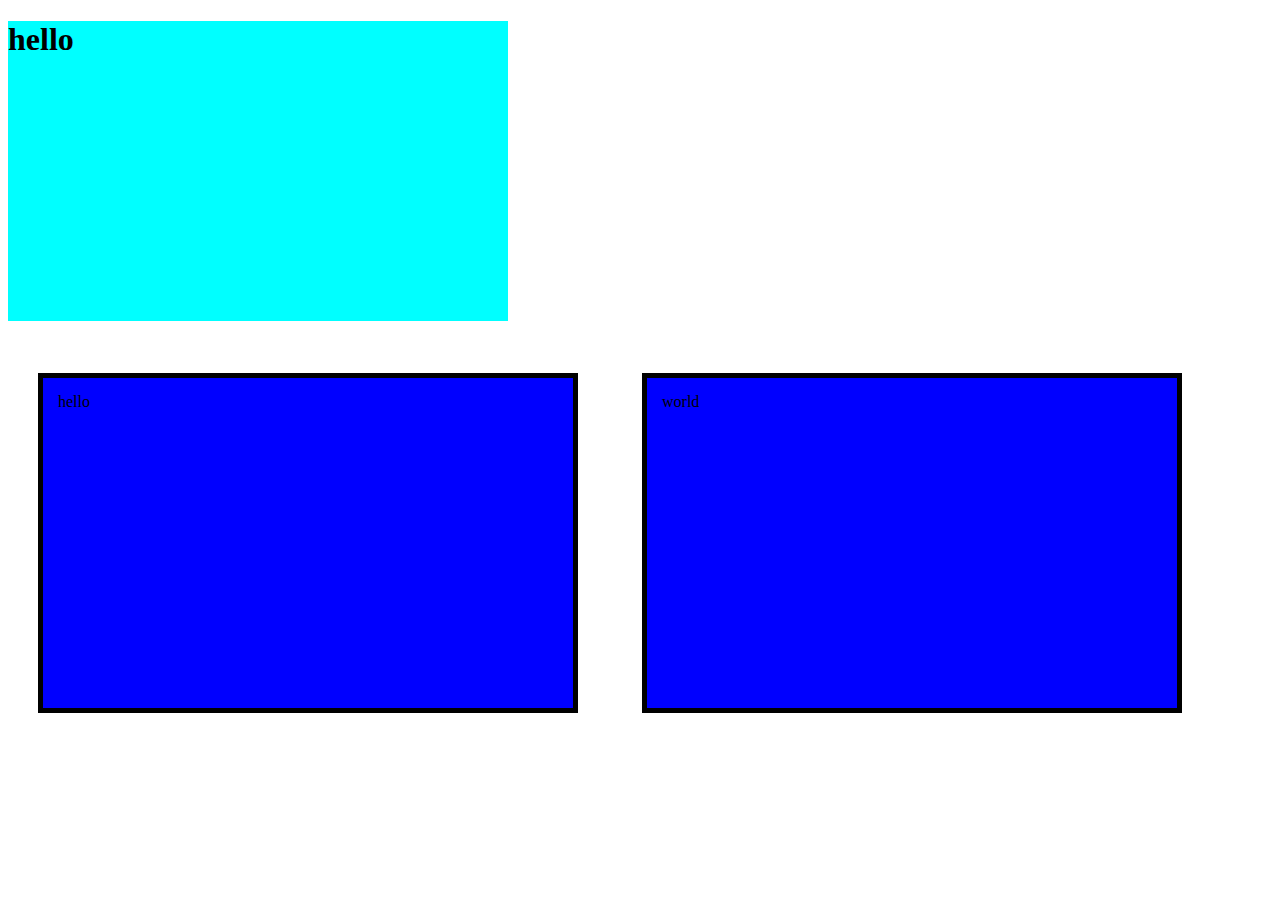
<file: css/class8.html>
<!DOCTYPE html>
<html lang="en">
<head>
    <meta charset="UTF-8">
    <meta name="viewport" content="width=device-width, initial-scale=1.0">
    <title>Document</title>
    <style>
        h1{
            background-color: aqua;
            width: 500px;
            height: 300px;
            /* display: inline; */
        }
        span{
            background-color: blue;
            width: 500px;
            height: 300px;
            margin: 30px;
            padding: 15px;
            border: 5px solid;
            /* display: block; */
            display: inline-block;
        }
    </style>
</head>
<body>
    
      <h1>hello</h1>
      <span>hello</span>
      <span>world</span>

</body>
</html>
</file>
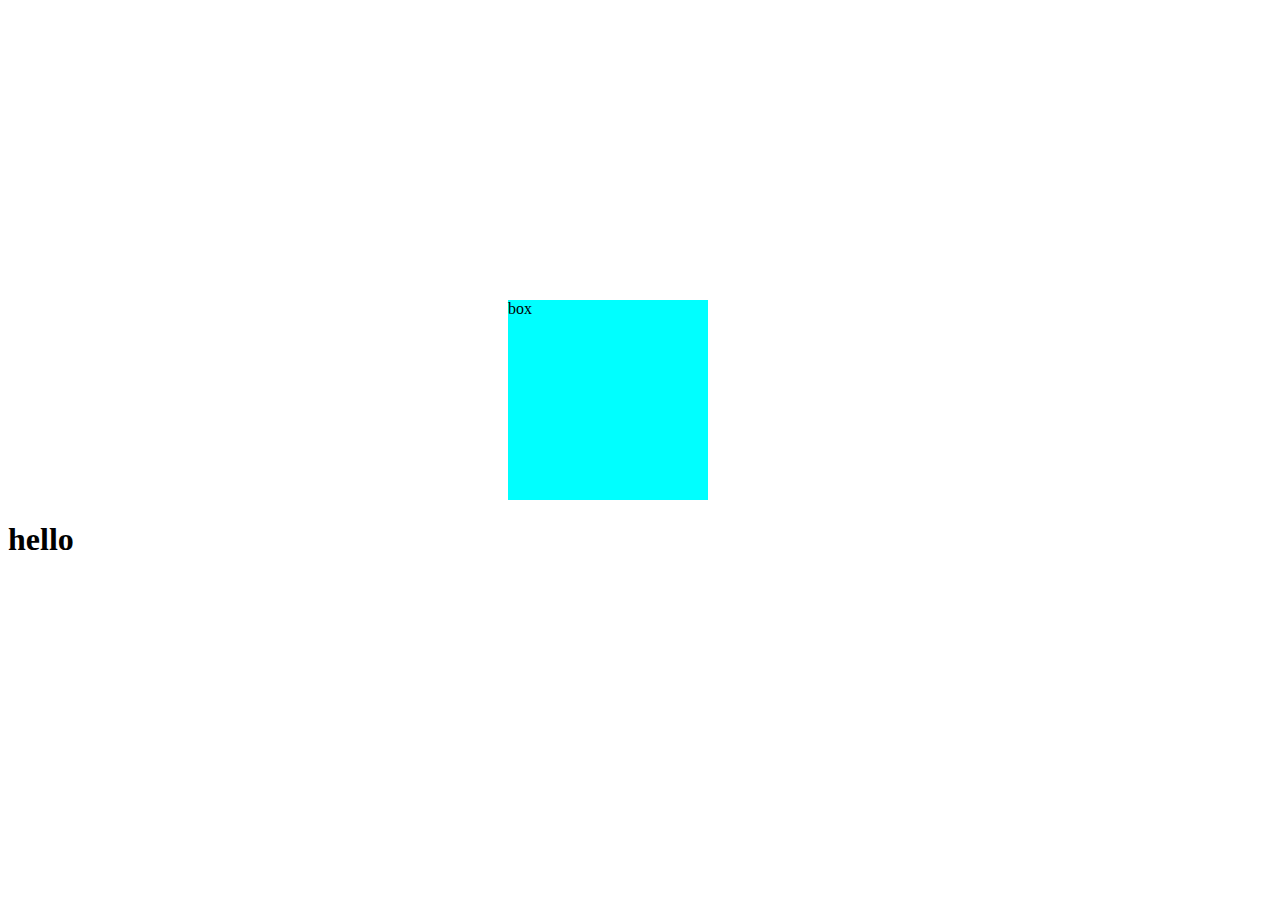
<file: css/class9.html>
<!DOCTYPE html>
<html lang="en">
<head>
    <meta charset="UTF-8">
    <meta name="viewport" content="width=device-width, initial-scale=1.0">
    <title>Document</title>
    <style>
        .box{
            width: 200px;
            height: 200px;
            background-color: aqua;
            margin-left: 500px;
            margin-top: 300px;
            transition-duration: 5s;
            transition-delay: 2s;
        }
        .box:hover{
            background-color: yellow;
        }
        h1{
            /* background-color: blueviolet; */
            transition-duration: 6s;
        }
        h1:hover{
            /* background-color: chocolate; */
            color: red;
        }
    </style>
</head>
<body>
    
       <div class="box">
          box
       </div>
       <h1>hello</h1>

</body>
</html>
</file>
<file: css/index.css>
/* h1{
    background-color: aqua;
    color: red;
}
.momo{
    background-color: yellow;
    color: blue;
}
#hola{
    background-color: blueviolet;
    color: chartreuse;
} */


h1{
    background-color: red !important;
}
.momo{
    background-color: blue ;
}
#hola{
    background-color: cadetblue;
}
</file>
<file: sandeep.css>
*{
    padding: 0;
    margin: 0;
    box-sizing: border-box;
}
header{
    background-color: antiquewhite;
    /* height: 50px; */
}
.header{
    height: 50px;
    display: flex;
    justify-content: center;
    align-items: center;
    /* flex-direction: row; */
    margin-left: 200px;
    gap: 250px;
   
 
}
.nav{
    display: flex;
    gap: 20px;
    list-style: none;
}
</file>
